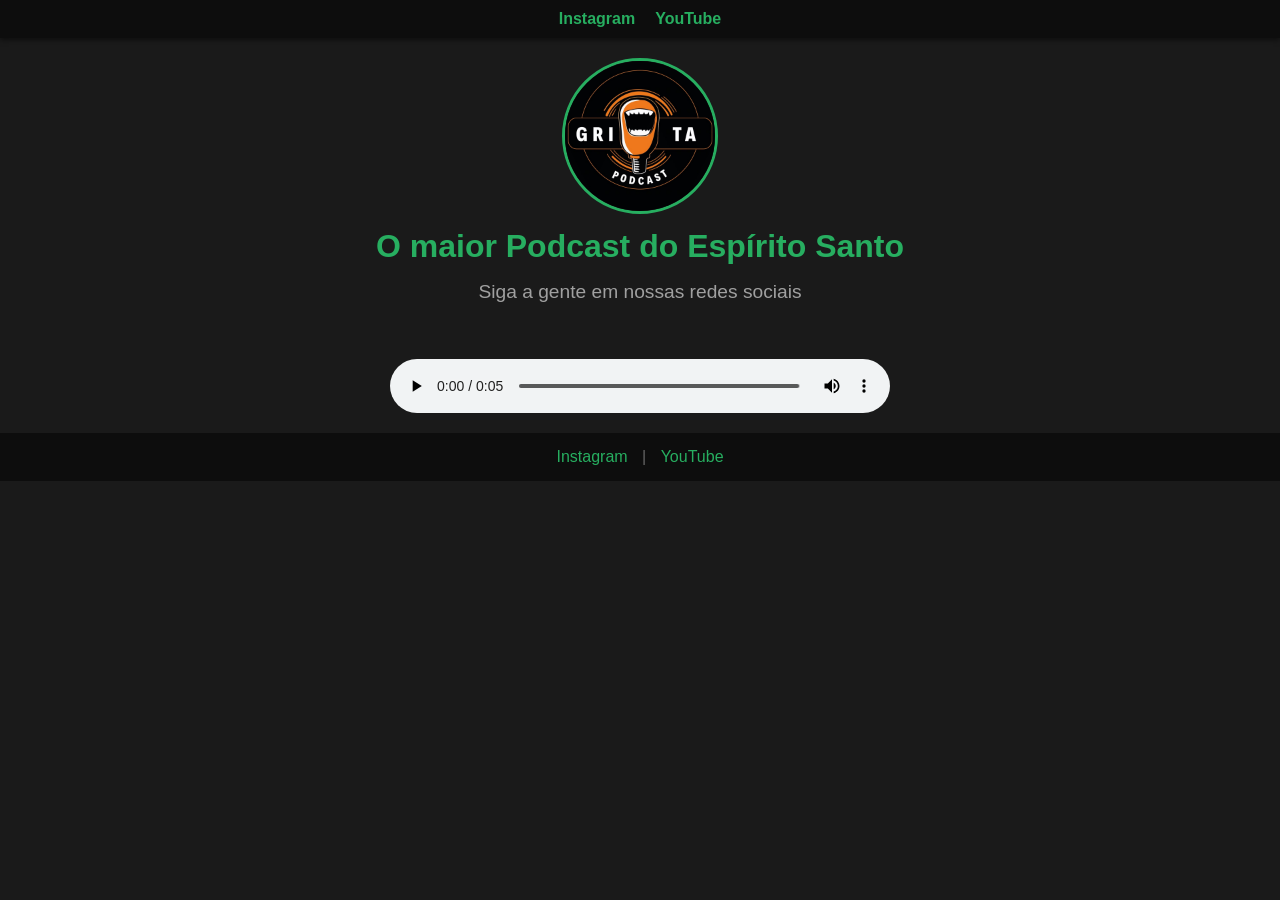
<file: index.html>
<!DOCTYPE html>
<html lang="pt-BR">
<head>
<meta charset="UTF-8">
<meta name="viewport" content="width=device-width, initial-scale=1.0">
<title>Grita Podcast</title>
<style>
    body {
        font-family: Arial, sans-serif;
        margin: 0;
        background: #1a1a1a;
        color: #f0f0f0;
        display: flex;
        flex-direction: column;
        align-items: center;
        text-align: center;
    }

    nav {
        width: 100%;
        background: #0d0d0d;
        padding: 10px 0;
        box-shadow: 0 2px 5px rgba(0,0,0,0.5);
    }

    nav ul {
        display: flex;
        justify-content: center;
        gap: 20px;
        list-style: none;
        padding: 0;
        margin: 0;
    }

    nav a {
        color: #27ae60;
        text-decoration: none;
        font-weight: bold;
        transition: color 0.2s;
    }

    nav a:hover {
        color: #2ecc71;
    }

    header {
        margin: 20px 0;
    }

    header img {
        width: 150px;
        height: 150px;
        border-radius: 50%;
        border: 3px solid #27ae60;
    }

    h1 {
        margin: 10px 0 5px 0;
        font-size: 2em;
        color: #27ae60;
    }

    h2 {
        font-weight: normal;
        font-size: 1.2em;
        color: #a0a0a0;
    }

    audio {
        margin: 20px 0;
        width: 90%;
        max-width: 500px;
    }

    footer {
        margin-top: auto;
        padding: 15px 0;
        width: 100%;
        background: #0d0d0d;
        color: #666;
    }

    footer a {
        color: #27ae60;
        margin: 0 10px;
        text-decoration: none;
    }

    footer a:hover {
        color: #2ecc71;
    }

    @media (max-width: 600px) {
        h1 {
            font-size: 1.5em;
        }

        h2 {
            font-size: 1em;
        }

        nav ul {
            flex-direction: column;
            gap: 10px;
        }

        audio {
            width: 100%;
        }
    }
</style>
</head>
<body>

<nav>
    <ul>
        <li><a href="https://www.instagram.com/gritapodcast/" target="_blank" rel="noopener noreferrer">Instagram</a></li>
        <li><a href="https://www.youtube.com/@GritaPodcast" target="_blank" rel="noopener noreferrer">YouTube</a></li>
    </ul>
</nav>

<header>
    <img src="channels4_profile.jpg" alt="Logo do Grita Podcast">
    <h1>O maior Podcast do Espírito Santo</h1>
    <h2>Siga a gente  em nossas redes sociais</h2>
</header>

<!-- Player de áudio moderno -->
<audio controls>
    <source src="audio-musica.mp3" type="audio/mpeg">
    Seu navegador não suporta o elemento de áudio.
</audio>

<footer>
    <a href="https://www.instagram.com/gritapodcast/" target="_blank" rel="noopener noreferrer">Instagram</a> |
    <a href="https://www.youtube.com/@GritaPodcast" target="_blank" rel="noopener noreferrer">YouTube</a>
</footer>

</body>
</html>
</file>
